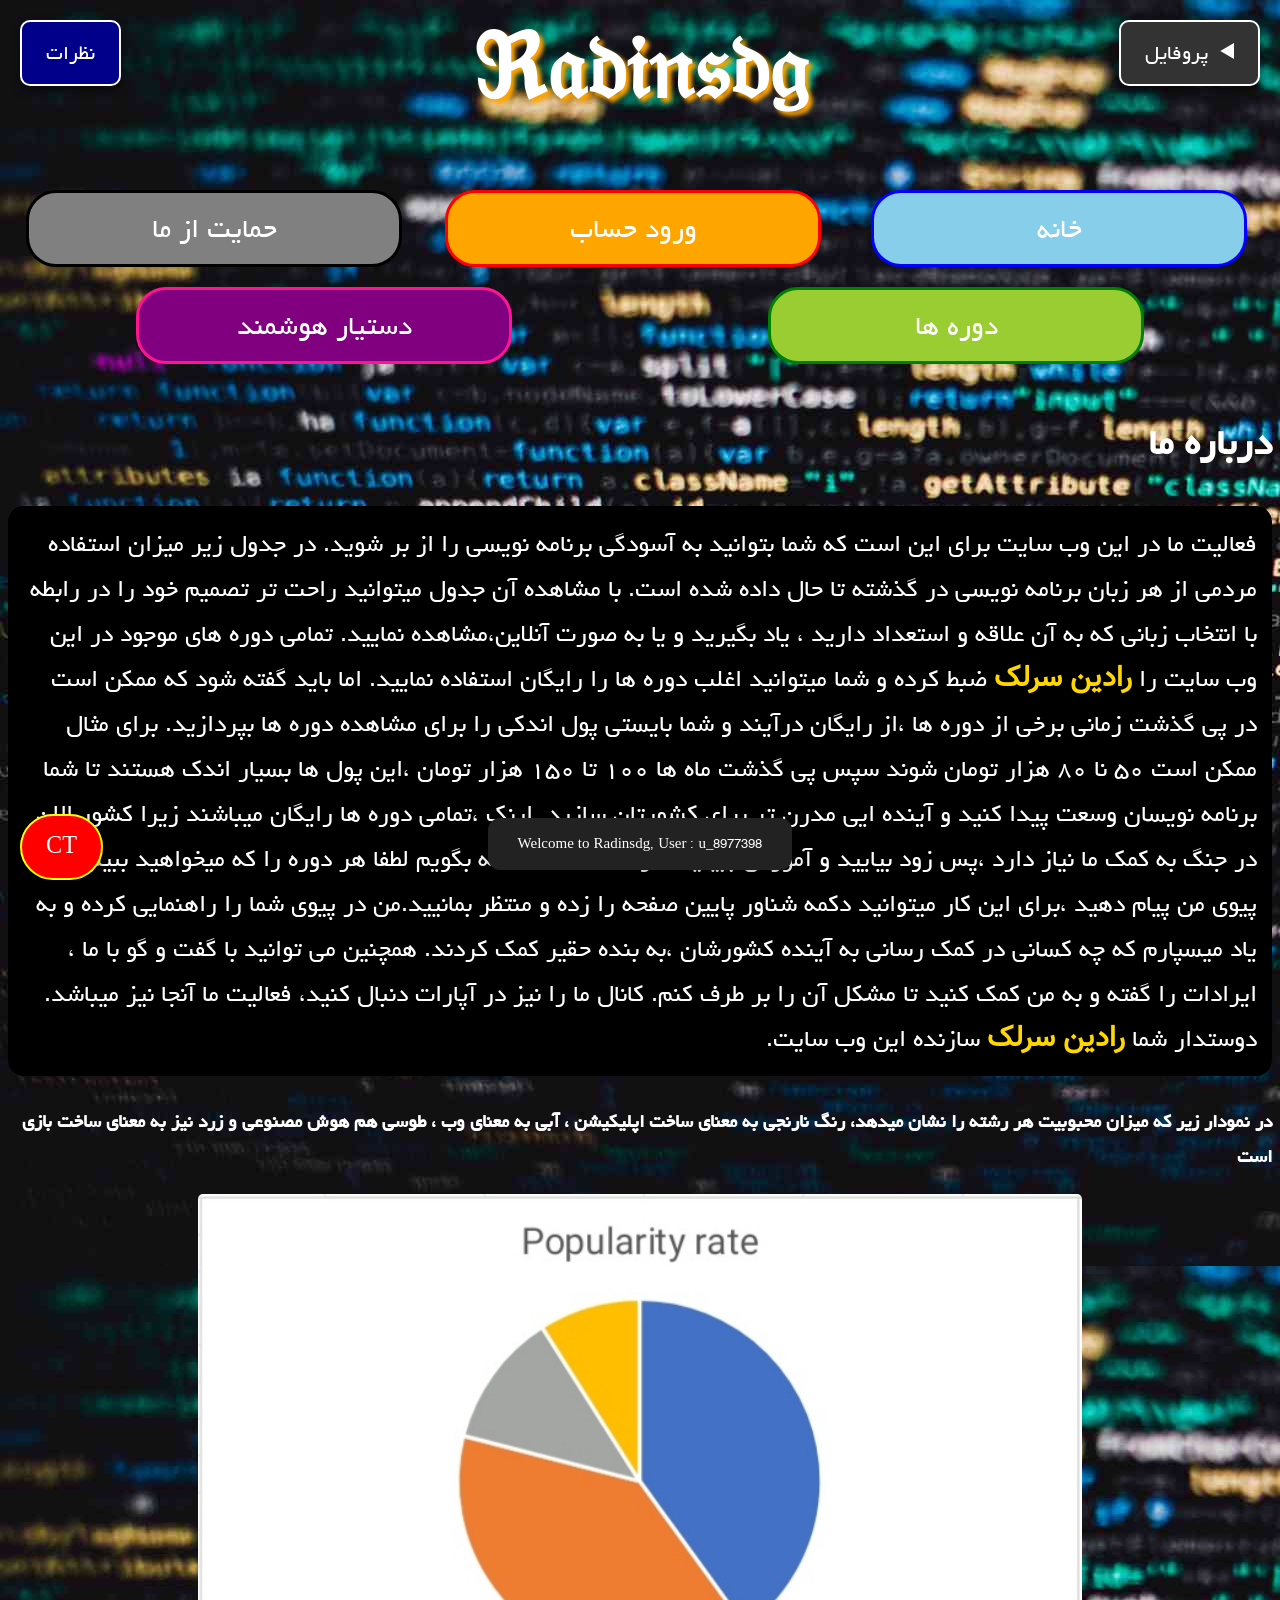
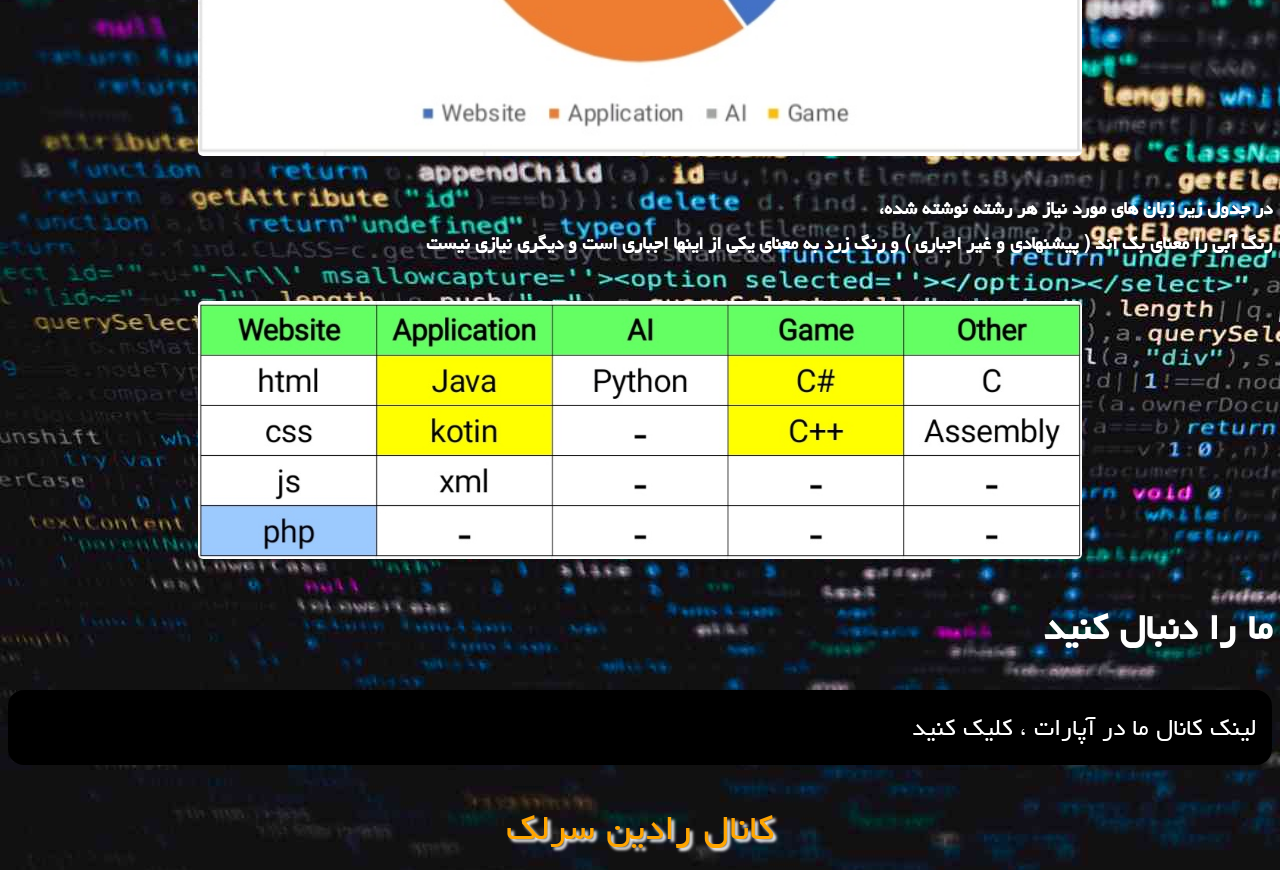
<file: index.html>
<!DOCTYPE html>
<html lang="fa" dir="rtl">
<head>
    <meta charset="UTF-8">
    <meta name="viewport" content="width=device-width, initial-scale=1.0">
    <title>Radinsdg</title>
    <link rel="stylesheet" href="style.css">
    <link rel="manifest" href="/lc/manifest.json">
    <link rel="icon" type="image/png" sizes="192x192" href="/lc/radinsdg-192.png">
    <link rel="icon" type="image/png" sizes="512x512" href="/lc/radinsdg-512.png">
    <link rel="apple-touch-icon" href="/lc/radinsdg-192.png">
    <style>
        #custom-alert {
            position: fixed;
            bottom: 20px;
            left: 50%;
            transform: translateX(-50%);
            min-width: 260px;
            padding: 14px 22px;
            background: #222;
            color: #fff;
            border-radius: 12px;
            font-size: 15px;
            text-align: center;
            box-shadow: 0 10px 25px rgba(0,0,0,0.25);
            opacity: 0;
            transition: opacity 0.5s ease, transform 0.5s ease;
            z-index: 9999;
            pointer-events: none;
        }
        #custom-alert.show {
            opacity: 1;
            transform: translateX(-50%) translateY(-10px);
        }
    </style>
</head>
<body>
    <div>
        <details class="psitionmenu">
            <summary class="cmenu">پروفایل</summary>
            <div class="mpotions">
                <a href="profile.html" class="m1a">برای دیدن پروفایلتان، کلیک کنید</a>
            </div>
    </div>
    <header>ℜ𝔞𝔡𝔦𝔫𝔰𝔡𝔤</header>  
    <br>    
    <div class="link">             
        <a class="ct" href="https://web.bale.ai/@artinhdg">CT</a>
        <a class="com" href="comments.html">نظرات</a>
        <div class="hlink">
            <a href="index.html" class="home item">خانه</a>
            <a href="sign.html" class="sign item" id="authBtn">ورود حساب</a>
            <a href="help.html" class="lmaker item">حمایت از ما</a>
        </div>
        <div class="calink">
            <a href="course.html" class="course item">دوره ها</a>
            <a href="ai.html" class="ai item">دستیار هوشمند</a>
        </div>
    </div>
    <br>
    <div class="about item">
        <strong class="item">درباره ما</strong>
        <p class="item">
            فعالیت ما در این وب سایت برای این است که شما بتوانید به آسودگی برنامه نویسی را از بر شوید. در جدول زیر
            میزان استفاده مردمی از هر زبان برنامه نویسی در گذشته تا حال داده شده است. با مشاهده آن جدول میتوانید راحت تر
            تصمیم خود را در رابطه با انتخاب زبانی که به آن علاقه و استعداد دارید ، یاد بگیرید
            و یا به صورت آنلاین،مشاهده نمایید. تمامی دوره های موجود در این وب سایت را <span onclick="window.location.href='radinsarlak.html'">رادین سرلک</span> ضبط کرده
            و شما میتوانید اغلب دوره ها را رایگان استفاده نمایید. اما باید گفته شود که ممکن است در پی گذشت زمانی برخی از دوره
            ها ،از رایگان درآیند و شما بایستی پول اندکی را برای مشاهده دوره ها بپردازید. برای مثال ممکن است ۵۰ نا ۸۰ هزار تومان شوند
            سپس پی گذشت ماه ها ۱۰۰ تا ۱۵۰ هزار تومان ،این پول ها بسیار اندک هستند تا شما برنامه نویسان وسعت پیدا کنید و آینده ایی
            مدرن تر برای کشورتان سازید. اینک ،تمامی دوره ها رایگان میباشند زیرا کشور الان در جنگ به کمک ما نیاز دارد ،پس زود بیایید            
            و آموزش ببینید ،خواهشمند است که بگویم لطفا هر دوره را که میخواهید ببینید در پیوی من پیام دهید ،برای این کار میتوانید دکمه
            شناور پایین صفحه را زده و منتظر بمانیید.من در پیوی شما را راهنمایی کرده و به یاد میسپارم که چه کسانی در کمک رسانی به آینده
            کشورشان ،به بنده حقیر کمک کردند. همچنین می توانید با گفت و گو با ما ، ایرادات را گفته و به من کمک کنید تا مشکل آن را بر طرف کنم. کانال ما را نیز در آپارات دنبال کنید، فعالیت ما آنجا نیز میباشد.<br>
            دوستدار شما <span onclick="window.location.href='radinsarlak.html'">رادین سرلک</span> سازنده این وب سایت.
        </p>
    </div>
    <div id="langs-div" align="center">
        <b style="display: block; margin-bottom: 20px;" align="right">
            در نمودار زیر که میزان محبوبیت هر رشته را نشان میدهد، رنگ نارنجی به معنای ساخت اپلیکیشن ، آبی به معنای وب ، طوسی هم هوش مصنوعی و زرد نیز به معنای ساخت بازی است
        </b>
        <img id="popularity-rate-langs-img" src="popularity_rate_langs.jpg" width="70%" height="auto" align="center" style="border-radius: 5px;" alt="نمودار محبوبیت زبان‌های برنامه نویسی">
        <b style="display: block; margin-bottom: 20px;" align="right"><br>
            در جدول زیر زبان های مورد نیاز هر رشته نوشته شده،<br>
            رنگ آبی را معنای بک اند ( پیشنهادی و غیر اجباری ) و رنگ زرد به معنای یکی از اینها اجباری است و دیگری نیازی نیست
        </b>
        <img id="langs-table" src="langs_table.jpg" width="70%" height="auto" align="center" style="border-radius: 5px;margin-top: 20px;" alt="جدول زبان‌های برنامه نویسی">
    </div>
    <br>
    <strong class="item">ما را دنبال کنید</strong>
    <div class="fallow-us">
        <p class="item">لینک کانال ما در آپارات ، کلیک کنید</p>
        <a onclick="goaparatchannel()" class="aparat-channel item">کانال رادین سرلک</a>
    </div>    

    <script>
        // تغییر از .signup به #authBtn
        let signupBtn = document.getElementById("authBtn");

        if (localStorage.getItem("signedUp") === "true") {
            let userName = localStorage.getItem("su_name");
            
            signupBtn.innerText = "خروج حساب";
            signupBtn.href = "#"; // لینک را غیرفعال می‌کنیم
            
            signupBtn.onclick = function (e) {
                e.preventDefault(); // جلوگیری از پرش صفحه
                localStorage.removeItem("signedUp");
                localStorage.removeItem("su_name");
                localStorage.removeItem("su_user");
                location.reload();
            };
        }
    </script>
    <script>
        window.alert = function(message) {
            let alertBox = document.getElementById("custom-alert");

            if (!alertBox) {
                alertBox = document.createElement("div");
                alertBox.id = "custom-alert";
                document.body.appendChild(alertBox);
            }

            alertBox.textContent = message;
            alertBox.classList.add("show");

            setTimeout(() => {
                alertBox.classList.remove("show");
            }, 5000);
        };
    </script>
    <script>
        if (localStorage.getItem("signedUp") === "true") {
            let userName = localStorage.getItem("su_user");
            alert(`Welcome Back ${userName}`);
        } else {
            let unknownUser = Math.floor(Math.random() * 10000000);
            alert(`Welcome to Radinsdg, User : u_${unknownUser}`);
        }
    </script>
    <script>
        function goaparatchannel() {
            window.open("https://aparat.com/radinsarlak/", "_blank");
        }
    </script>
</body>
</html>
</file>
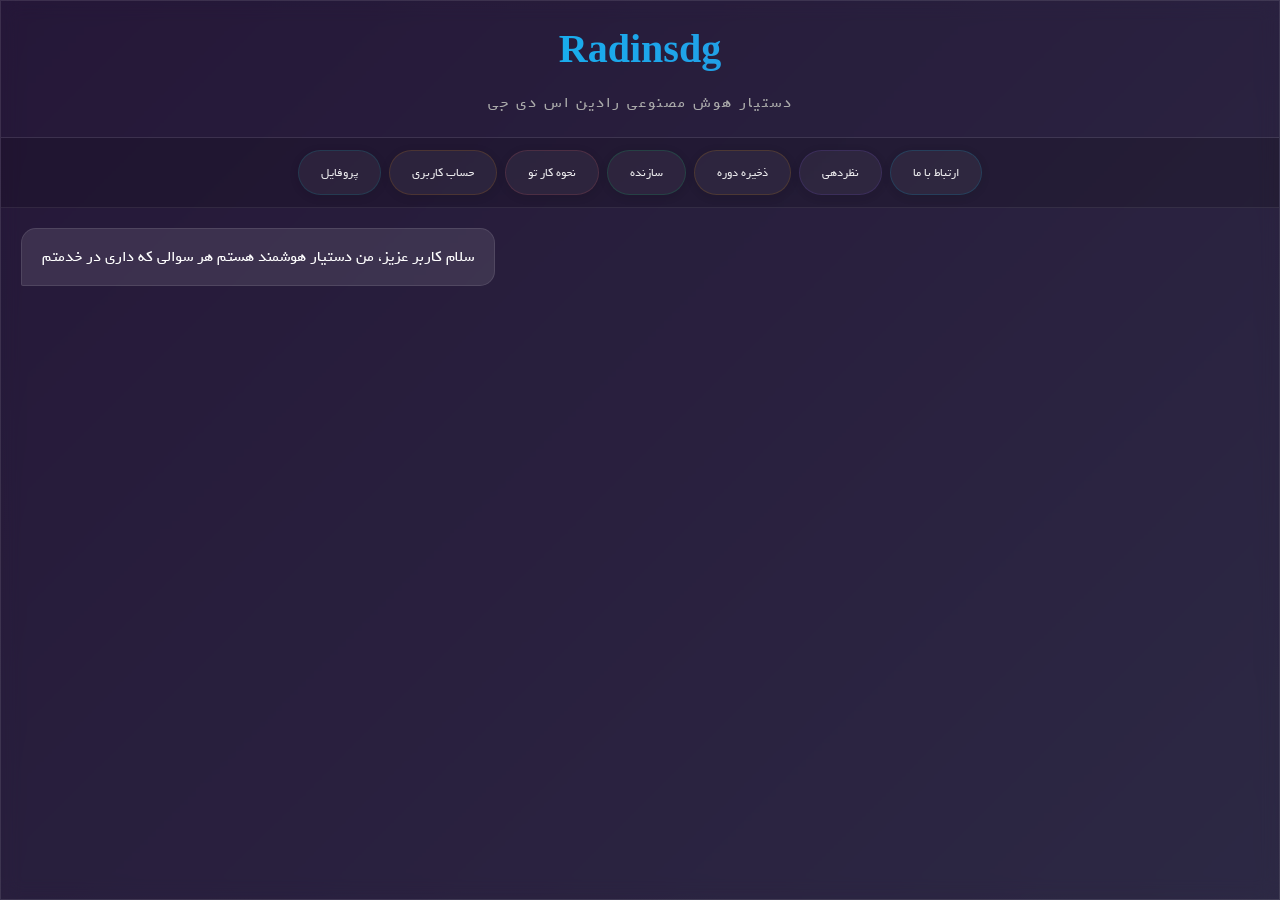
<file: ai.html>
<!DOCTYPE html>
<html lang="fa" dir="rtl">
<head>
    <meta charset="UTF-8">
    <meta name="viewport" content="width=device-width, initial-scale=1.0, maximum-scale=1.0, user-scalable=no">
    <title>Radinsdg AI</title>
    <link rel="stylesheet" href="ai.css">
    <link rel="manifest" href="/lc/manifest.json">
    <link rel="icon" type="image/png" sizes="192x192" href="/lc/radinsdg-192.png">
    <link rel="icon" type="image/png" sizes="512x512" href="/lc/radinsdg-512.png">
    <link rel="apple-touch-icon" href="/lc/radinsdg-192.png">
</head>
<body>

    <div class="background-animation"></div>

    <div class="container">
        <header>
            <h1>Radinsdg</h1>
            <p>دستیار هوش مصنوعی رادین اس دی جی</p>
        </header>

        <!-- دکمه‌های سریع (انتقال به اینجا، زیر هدر) -->
        <div class="quick-buttons" id="quickButtons">
            <button class="quick-btn" data-question="چطور با سازنده ارتباط برقرار کنم؟">ارتباط با ما</button>
            <button class="quick-btn" data-question="نحوه نظر دهی به ویدیو هایی که میگزارید چطور است؟">نظردهی</button>
            <button class="quick-btn" data-question="چطور میتوان دوره مورد نظر خود را ذخیره کرد؟">ذخیره دوره</button>
            <button class="quick-btn" data-question="سازنده تو چه کسی بوده؟">سازنده</button>
            <button class="quick-btn" data-question="تو چطوری کار میکنی؟ چی هستی؟">نحوه کار تو</button>
            <button class="quick-btn" data-question="چطور وارد حساب کاربری بشوم؟">حساب کاربری</button>
            <button class="quick-btn" data-question="پروفایل من کجا ترمیم میشود؟">پروفایل</button>
        </div>

        <div class="chat-box" id="chatBox">
            <div class="message ai-message">
                <span id="callname">سلام، من دستیار هوشمند هستم هر سوالی که داری در خدمتم</span>
            </div>
        </div>
    </div>

    <script src="ai.js"></script>
</body>
</html>
</file>
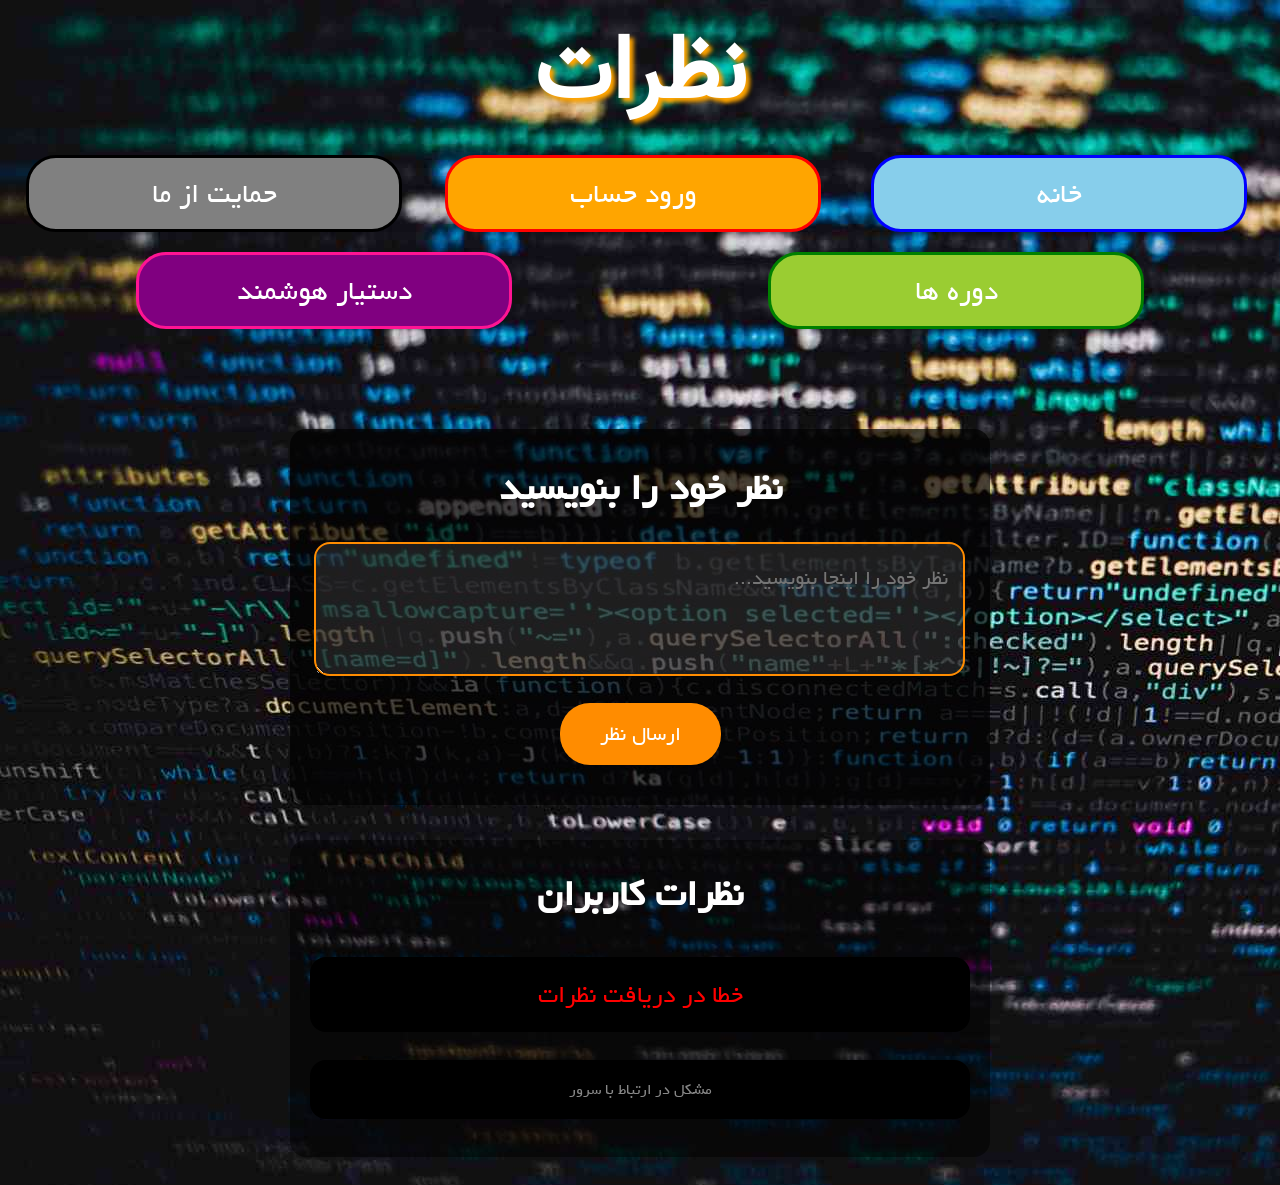
<file: comments.html>
<!DOCTYPE html>
<html lang="fa" dir="rtl">
<head>
    <meta charset="UTF-8">
    <meta name="viewport" content="width=device-width, initial-scale=1.0">
    <meta name="theme-color" content="#ff8c00">
    <title>نظرات</title>
    <link rel="stylesheet" href="style.css">
    <link rel="manifest" href="manifest.json">
    <link rel="icon" href="radinsdg.png" type="image/png">
    <link rel="apple-touch-icon" href="radinsdg.png">
</head>
<body>
    <header>نظرات</header>
    
    <div class="hlink">
        <a href="index.html" class="home item">خانه</a>
        <a href="sign.html" class="sign item">ورود حساب</a>
        <a href="help.html" class="lmaker item">حمایت از ما</a>
    </div>
    <div class="calink">
        <a href="course.html" class="course item">دوره ها</a>
        <a href="ai.html" class="ai item">دستیار هوشمند</a>
    </div>
    
    <br><br>
    
    <div style="max-width: 700px; margin: 0 auto; padding: 20px;">
        <div style="background: rgba(0,0,0,0.7); padding: 25px; border-radius: 16px;">
            <strong style="display: block; text-align: center; margin-bottom: 20px;">نظر خود را بنویسید</strong>
            
            <textarea id="commentText" placeholder="نظر خود را اینجا بنویسید..." style="width: 95%; padding: 15px; border-radius: 16px; border: 2px solid #ff8c00; background: rgba(255,255,255,0.1); color: white; font-size: 1.1em; font-family: yekan; min-height: 100px;"></textarea>
            
            <button onclick="submitComment()" style="display: block; margin: 15px auto; padding: 12px 40px; background: #ff8c00; color: white; border: none; border-radius: 30px; cursor: pointer; font-size: 1.1em; font-family: yekan;">ارسال نظر</button>
        </div>
        
        <br>
        
        <div id="commentsList" style="background: rgba(0,0,0,0.5); padding: 20px; border-radius: 16px;">
            <strong style="display: block; text-align: center; margin-bottom: 20px;">نظرات کاربران</strong>
        </div>
    </div>

    <script>
        // ============================================
        // ⭐ این دو خط رو با مقادیر خودت عوض کن
        // ============================================
        const BIN_ID = "6a3a1fa1da38895dfeefade8";
        const API_KEY = "$2a$10$lZd8Wno.e3WZUl8b7kdP8.Cnc3pLlscSn1goMFHTg33ngIEpq0cx2";
        // ============================================

        async function submitComment() {
            let comment = document.getElementById('commentText').value.trim();
            
            if (comment === '') {
                alert('لطفاً نظر خود را بنویسید!');
                return;
            }
            
            let userName = localStorage.getItem('su_name') || 'کاربر ناشناس';
            
            try {
                // دریافت نظرات قبلی
                let res = await fetch(`https://api.jsonbin.io/v3/b/${BIN_ID}`, {
                    headers: { 'X-Master-Key': API_KEY }
                });
                let data = await res.json();
                let comments = data.record.comments || [];
                
                // اضافه کردن نظر جدید
                comments.push({
                    name: userName,
                    text: comment,
                    date: new Date().toLocaleDateString('fa-IR'),
                    time: new Date().toLocaleTimeString('fa-IR')
                });
                
                // ذخیره در JSONBin
                await fetch(`https://api.jsonbin.io/v3/b/${BIN_ID}`, {
                    method: 'PUT',
                    headers: {
                        'Content-Type': 'application/json',
                        'X-Master-Key': API_KEY
                    },
                    body: JSON.stringify({ comments: comments })
                });
                
                document.getElementById('commentText').value = '';
                displayComments();
                alert('نظر شما با موفقیت ثبت شد! ✅');
            } catch(e) {
                alert('خطا در ثبت نظر! لطفاً دوباره تلاش کنید.');
                console.error(e);
            }
        }

        async function displayComments() {
            const commentsDiv = document.getElementById('commentsList');
            
            try {
                let res = await fetch(`https://api.jsonbin.io/v3/b/${BIN_ID}`, {
                    headers: { 'X-Master-Key': API_KEY }
                });
                let data = await res.json();
                let comments = data.record.comments || [];
                
                let html = '<strong style="display:block;text-align:center;margin-bottom:20px;">نظرات کاربران</strong>';
                
                if (comments.length === 0) {
                    html += `<p style="text-align:center;color:#aaa;">هنوز نظری ثبت نشده است</p>`;
                } else {
                    comments.slice().reverse().forEach(c => {
                        html += `
                            <div style="background:rgba(0,0,0,0.3);padding:15px;border-radius:12px;margin:10px 0;border-right:4px solid #ff8c00;">
                                <strong style="color:gold;">${c.name}</strong>
                                <span style="color:#aaa;font-size:0.8em;"> - ${c.date} ${c.time || ''}</span>
                                <p style="margin:0;padding:10px 0;">${c.text}</p>
                            </div>
                        `;
                    });
                }
                commentsDiv.innerHTML = html;
            } catch(e) {
                commentsDiv.innerHTML = `
                    <strong style="display:block;text-align:center;margin-bottom:20px;">نظرات کاربران</strong>
                    <p style="text-align:center;color:red;">خطا در دریافت نظرات</p>
                    <p style="text-align:center;color:#888;font-size:0.8em;">مشکل در ارتباط با سرور</p>
                `;
                console.error(e);
            }
        }

        window.onload = displayComments;
    </script>
</body>
</html>
</file>
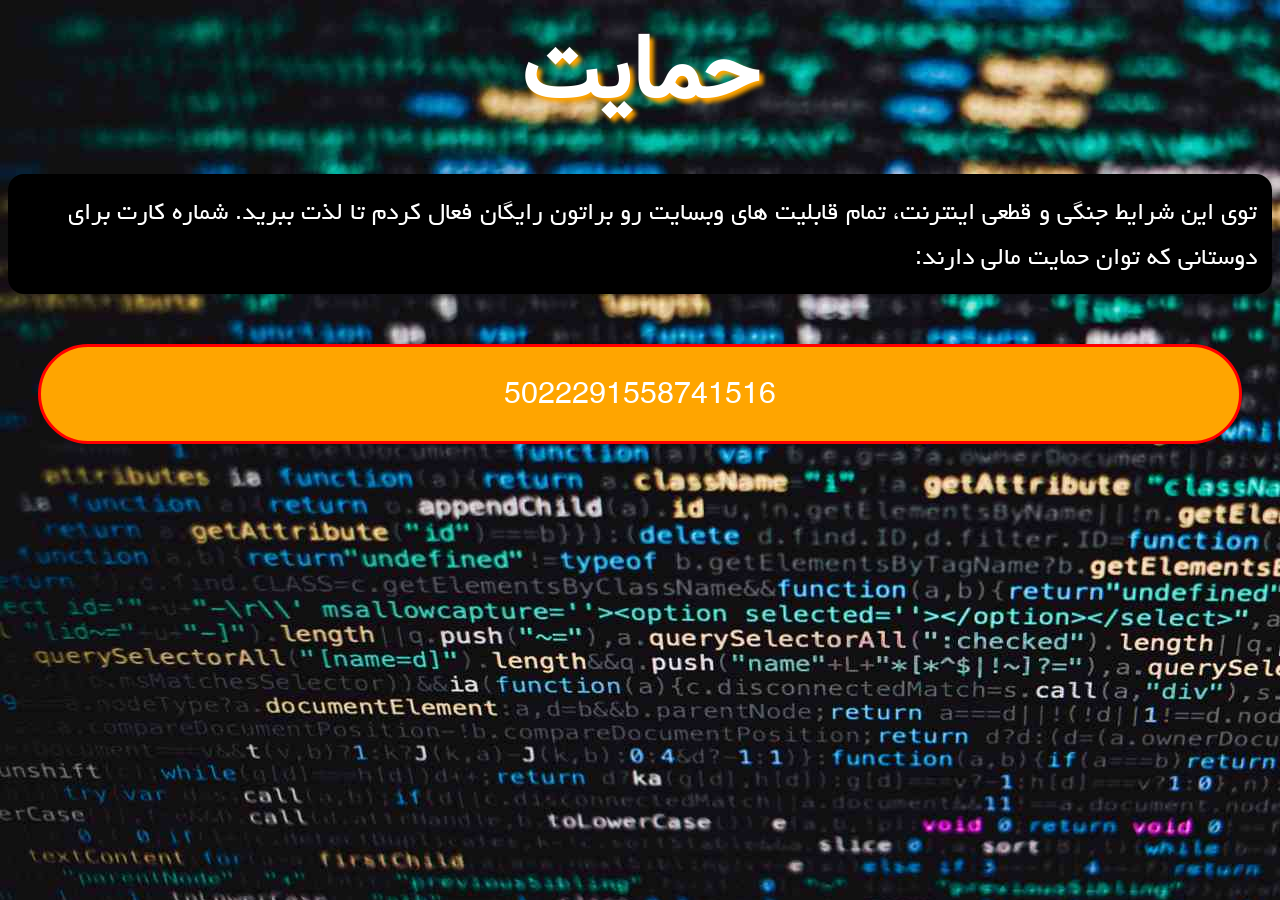
<file: help.html>
<!DOCTYPE html>
<html lang="fa" dir="rtl">
<head>
    <meta http-equiv="CONTENT-TYPE" content="text/html; charset=UTF-8">
    <meta name="viewport" content="width=device-width, initial-scale=1.0">
    <link rel="stylesheet" href="style.css">
    <link rel="manifest" href="manifest.json">
    <link rel="icon" href="radinsdg.png" type="image/png">
    <link rel="apple-touch-icon" href="radinsdg.png">
    <title>حمایت از ما</title>
</head>
<body>
    <header>
        حمایت
    </header>
    <p>توی این شرایط جنگی و قطعی اینترنت، تمام قابلیت های وبسایت رو براتون رایگان فعال کردم تا لذت ببرید. شماره کارت برای دوستانی که توان حمایت مالی دارند:</p>
    <div class="download" align="center" style="font-size: 1.6em;border-radius: 50px;margin-right: 30px;margin-left: 30px;">5022291558741516</div>
    <br><br>
    <script src="copied-clipboard.js"></script>
</body>
</html>
</file>
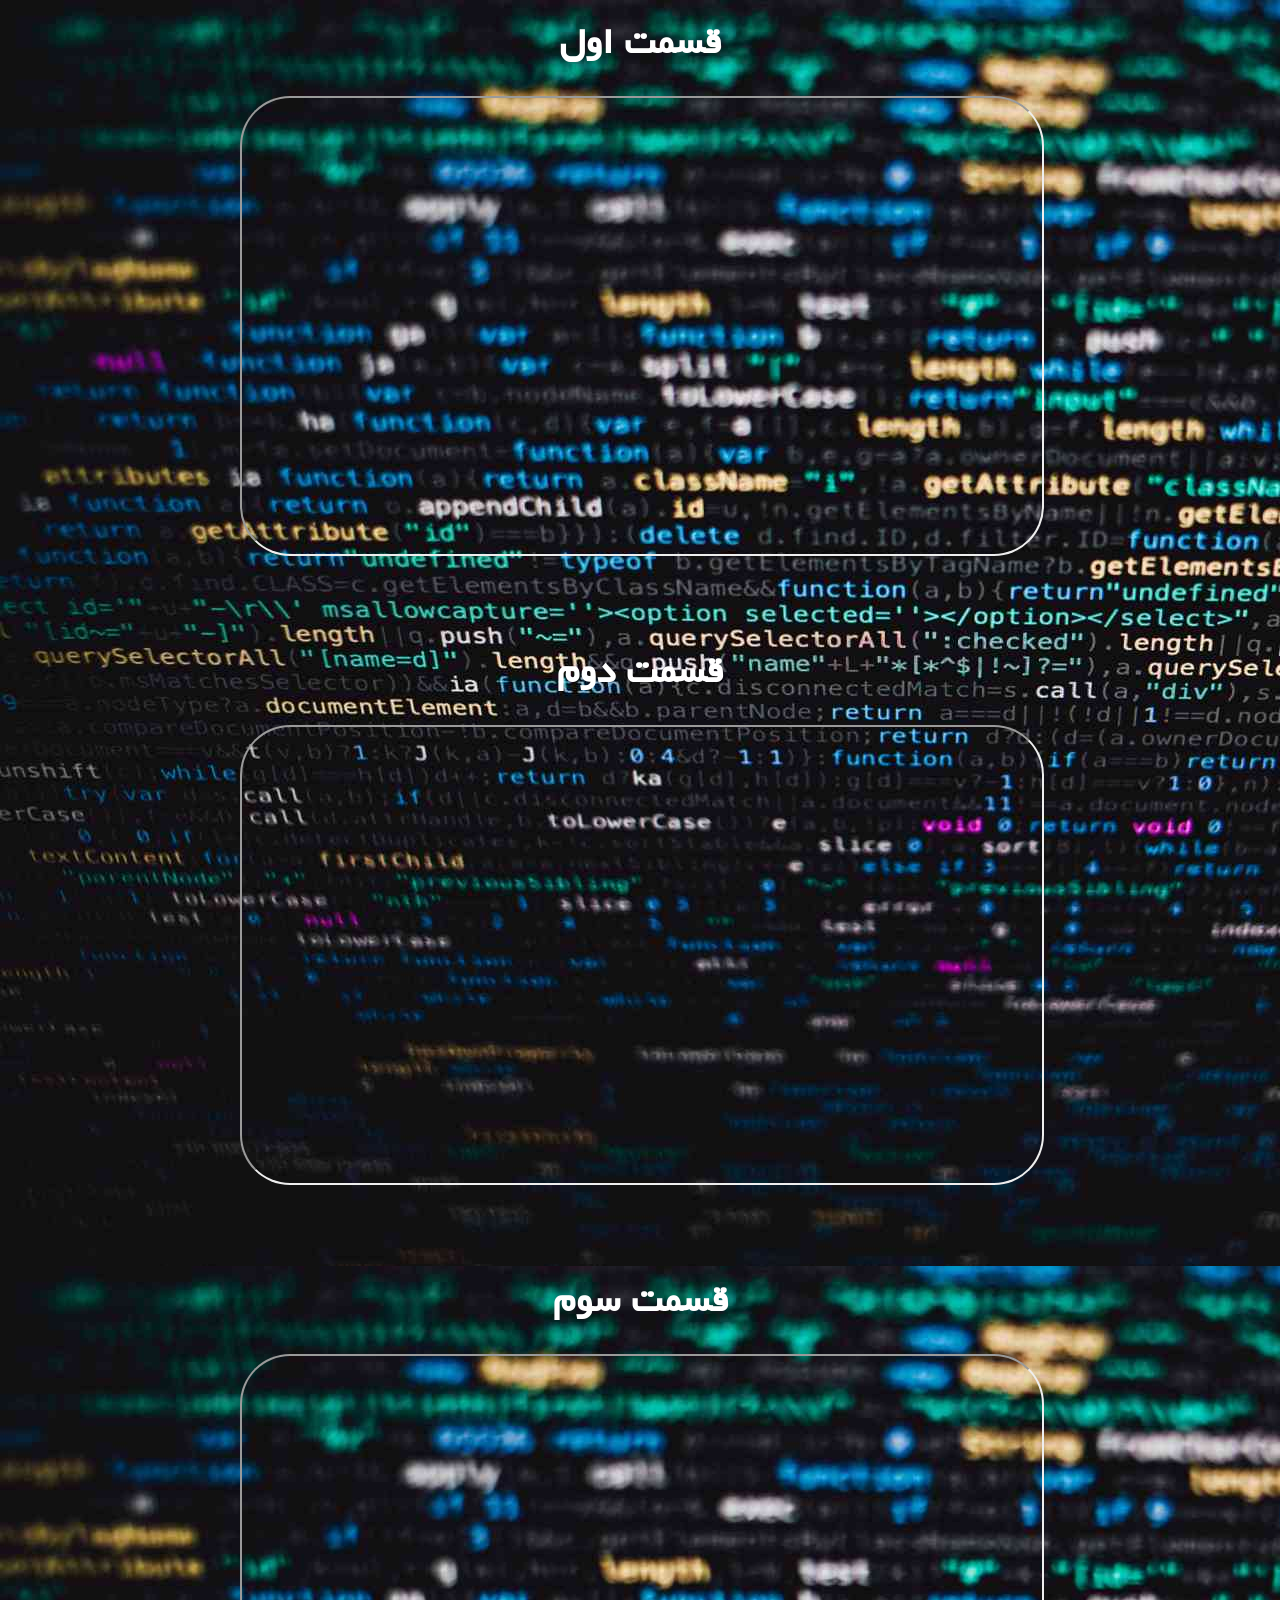
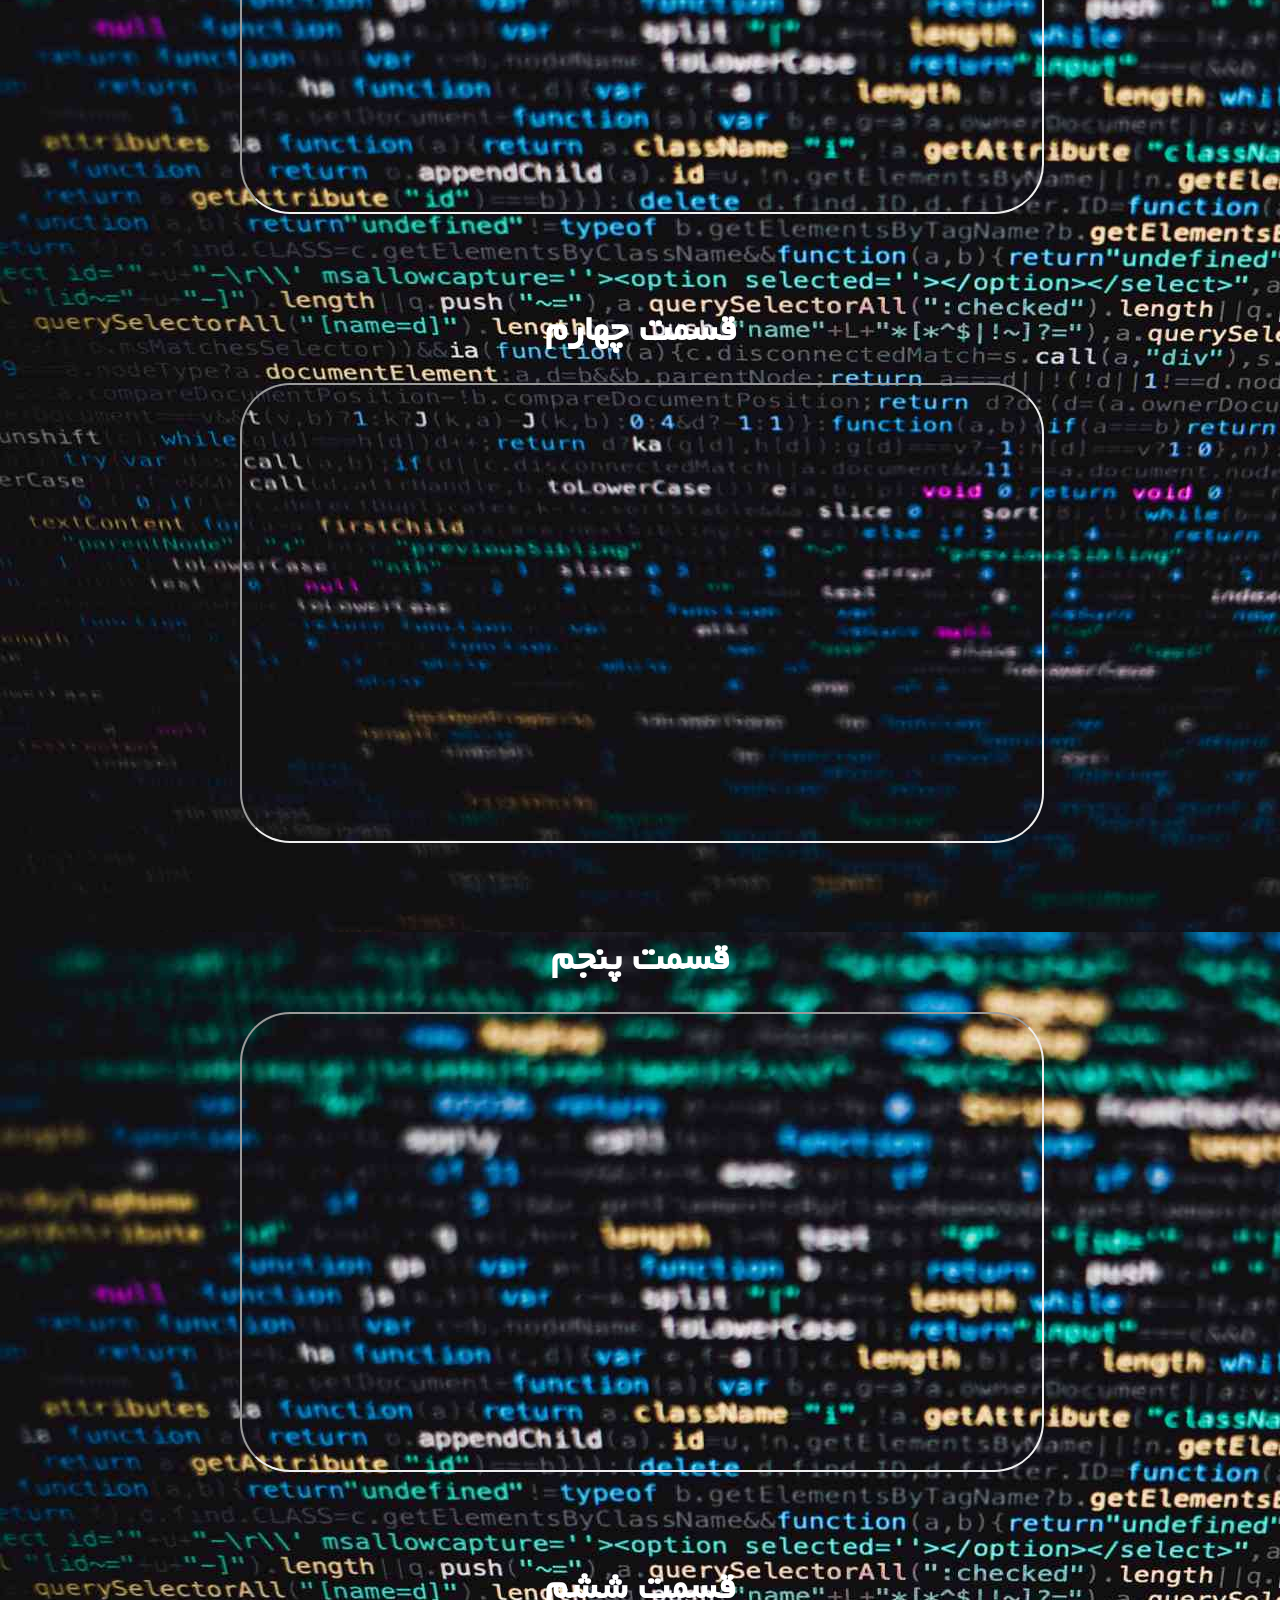
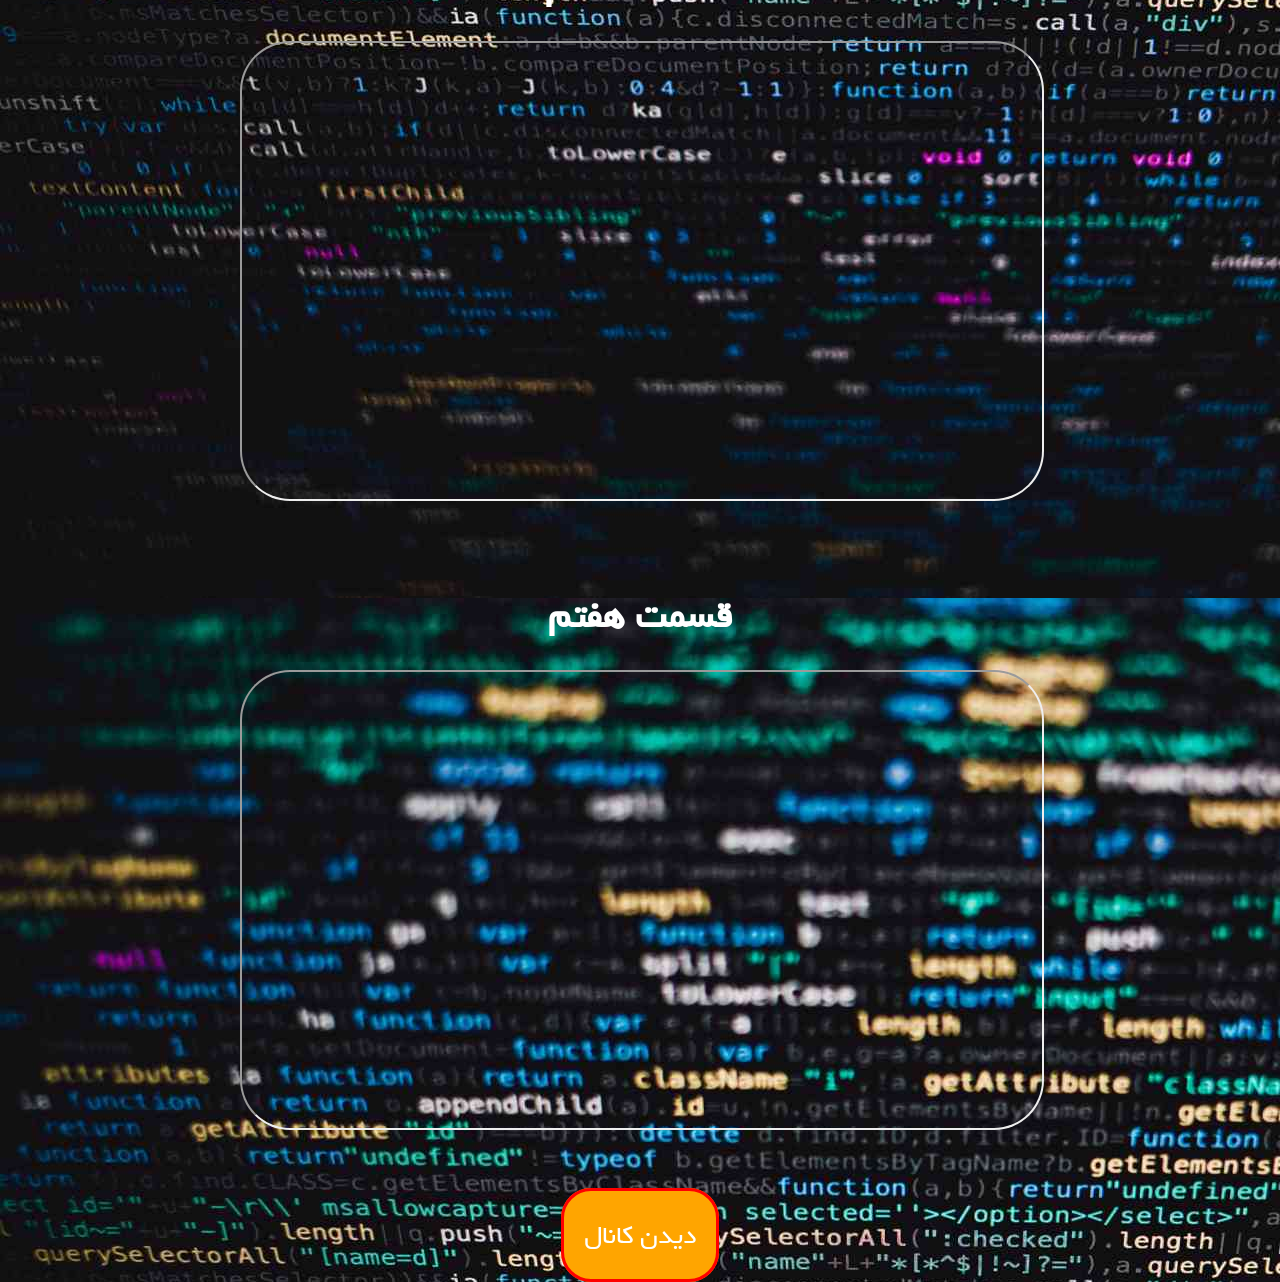
<file: intro_prog.html>
<!DOCTYPE html>
<html lang="fa" dir="rtl">
<head>
    <meta http-equiv="CONTENT-TYPE" content="text/html; charset=UTF-8">
    <meta name="viewport" content="width=device-width, initial-scale=1.0">
    <link rel="stylesheet" href="style.css">
    <link rel="manifest" href="manifest.json">
    <link rel="icon" href="radinsdg.png" type="image/png">
    <link rel="apple-touch-icon" href="radinsdg.png">
    <title>برنامه نویسی مقدماتی</title>
    <style>
        .h_iframe-aparat_embed_frame {
            position: relative;
            width: 100%;
            max-width: 800px;
            margin: 0 auto;
        }
        .h_iframe-aparat_embed_frame iframe {
            position: absolute;
            top: 0;
            left: 0;
            width: 100%;
            height: 100%;
        }
        .h_iframe-aparat_embed_frame span {
            display: block;
            padding-top: 57%;
        }
    </style>
</head>
<body align="center">
    <strong>قسمت اول</strong>
    <div class="h_iframe-aparat_embed_frame">
        <span style="display: block;padding-top: 57%"></span>
        <iframe src="https://www.aparat.com/video/video/embed/videohash/xzf7kz9/vt/frame" allowFullScreen="true" webkitallowfullscreen="true" mozallowfullscreen="true"></iframe>
    </div>
    <br><br><br>
    
    <strong>قسمت دوم</strong>
    <div class="h_iframe-aparat_embed_frame">
        <span style="display: block;padding-top: 57%"></span>
        <iframe src="https://www.aparat.com/video/video/embed/videohash/one8366/vt/frame" allowFullScreen="true" webkitallowfullscreen="true" mozallowfullscreen="true"></iframe>
    </div>
    <br><br><br>
    
    <strong>قسمت سوم</strong>
    <div class="h_iframe-aparat_embed_frame">
        <span style="display: block;padding-top: 57%"></span>
        <iframe src="https://www.aparat.com/video/video/embed/videohash/zlctuol/vt/frame" allowFullScreen="true" webkitallowfullscreen="true" mozallowfullscreen="true"></iframe>
    </div>
    <br><br><br>
    
    <strong>قسمت چهارم</strong>
    <div class="h_iframe-aparat_embed_frame">
        <span style="display: block;padding-top: 57%"></span>
        <iframe src="https://www.aparat.com/video/video/embed/videohash/gict6jl/vt/frame" allowFullScreen="true" webkitallowfullscreen="true" mozallowfullscreen="true"></iframe>
    </div>
    <br><br><br>
    
    <strong>قسمت پنجم</strong>
    <div class="h_iframe-aparat_embed_frame">
        <span style="display: block;padding-top: 57%"></span>
        <iframe src="https://www.aparat.com/video/video/embed/videohash/fdwpnhr/vt/frame" allowFullScreen="true" webkitallowfullscreen="true" mozallowfullscreen="true"></iframe>
    </div>
    <br><br><br>
    
    <strong>قسمت ششم</strong>
    <div class="h_iframe-aparat_embed_frame">
        <span style="display: block;padding-top: 57%"></span>
        <iframe src="https://www.aparat.com/video/video/embed/videohash/kfm45z6/vt/frame" allowFullScreen="true" webkitallowfullscreen="true" mozallowfullscreen="true"></iframe>
    </div>
    <br><br><br>
    
    <strong>قسمت هفتم</strong>
    <div class="h_iframe-aparat_embed_frame">
        <span style="display: block;padding-top: 57%"></span>
        <iframe src="https://www.aparat.com/video/video/embed/videohash/hyfp0hj/vt/frame" allowFullScreen="true" webkitallowfullscreen="true" mozallowfullscreen="true"></iframe>
    </div>
    <br><br><br>
    
    <a href="https://www.aparat.com/radinsarlak" class="download">دیدن کانال</a>
</body>
</html>
</file>
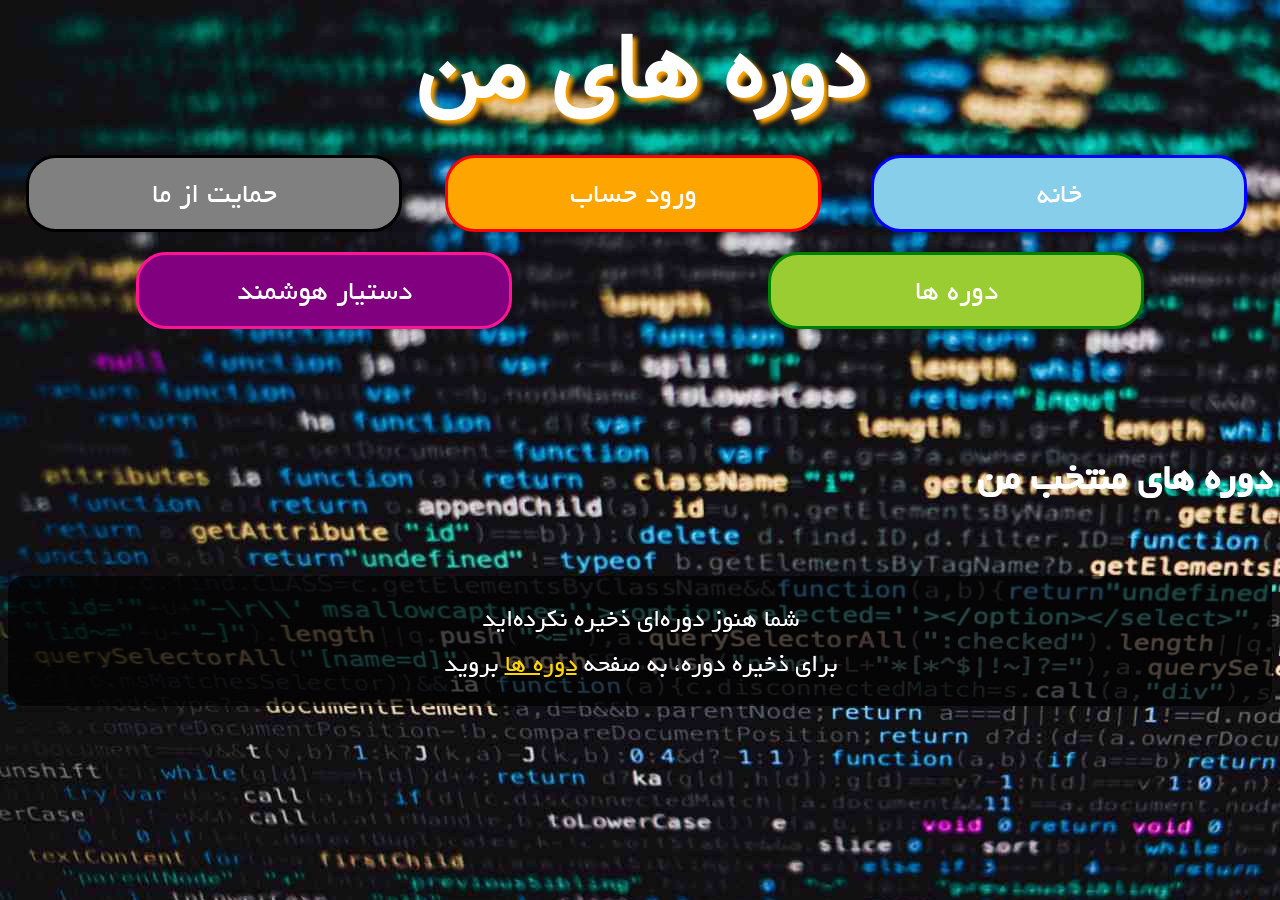
<file: my-courses.html>
<!DOCTYPE html>
<html lang="fa" dir="rtl">
<head>
    <meta charset="UTF-8">
    <meta name="viewport" content="width=device-width, initial-scale=1.0">
    <meta name="theme-color" content="#ff8c00">
    <title>دوره های من</title>
    <link rel="stylesheet" href="style.css">
    <link rel="manifest" href="manifest.json">
    <link rel="icon" href="radinsdg.png" type="image/png">
    <link rel="apple-touch-icon" href="radinsdg.png">
</head>
<body>
    <header>دوره های من</header>
    
    <div class="hlink">
        <a href="index.html" class="home item">خانه</a>
        <a href="sign.html" class="sign item" id="authBtn">ورود حساب</a>
        <a href="help.html" class="lmaker item">حمایت از ما</a>
    </div>
    <div class="calink">
        <a href="course.html" class="course item">دوره ها</a>
        <a href="ai.html" class="ai item">دستیار هوشمند</a>
    </div>   
    <br><br><br> 
    <strong>دوره های منتخب من</strong>
    <br><br>
    <div id="myCoursesList" style="text-align: center;">
        <!-- دوره‌های ذخیره شده اینجا نمایش داده می‌شوند -->
    </div>

    <script>
        // نمایش دوره‌های ذخیره شده
        function displayMyCourses() {
            const myCoursesList = document.getElementById('myCoursesList');
            const savedCourses = JSON.parse(localStorage.getItem('myCourses') || '[]');
            
            if (savedCourses.length === 0) {
                myCoursesList.innerHTML = `
                    <p style="font-size: 1.3em; background: rgba(0,0,0,0.7); padding: 20px; border-radius: 16px;">
                        شما هنوز دوره‌ای ذخیره نکرده‌اید<br>
                        برای ذخیره دوره، به صفحه <a href="course.html" style="color: gold;">دوره ها</a> بروید
                    </p>
                `;
                return;
            }

            let html = '';
            savedCourses.forEach((course, index) => {
                html += `
                    <div style="background: rgba(0,0,0,0.7); padding: 20px; border-radius: 16px; margin: 15px auto; max-width: 600px;">
                        <strong style="font-size: 1.5em; color: gold;">${course.title}</strong>
                        <p style="background: none; padding: 10px; font-size: 1em;">
                            ${course.description || 'توضیحی برای این دوره ثبت نشده است'}
                        </p>
                        <a href="${course.link}" style="display: inline-block; margin: 10px; padding: 10px 20px; background: green; color: white; text-decoration: none; border-radius: 30px;">مشاهده دوره</a>
                        <button onclick="removeCourse(${index})" style="display: inline-block; margin: 10px; padding: 10px 20px; background: red; color: white; border: none; border-radius: 30px; cursor: pointer;">حذف از دوره‌های من</button>
                    </div>
                `;
            });
            myCoursesList.innerHTML = html;
        }

        // حذف دوره از لیست
        function removeCourse(index) {
            let savedCourses = JSON.parse(localStorage.getItem('myCourses') || '[]');
            savedCourses.splice(index, 1);
            localStorage.setItem('myCourses', JSON.stringify(savedCourses));
            displayMyCourses(); // به‌روزرسانی لیست
            alert('دوره با موفقیت حذف شد!');
        }

        // بارگذاری لیست هنگام باز شدن صفحه
        window.onload = displayMyCourses;
    </script>
</body>
</html>
</file>
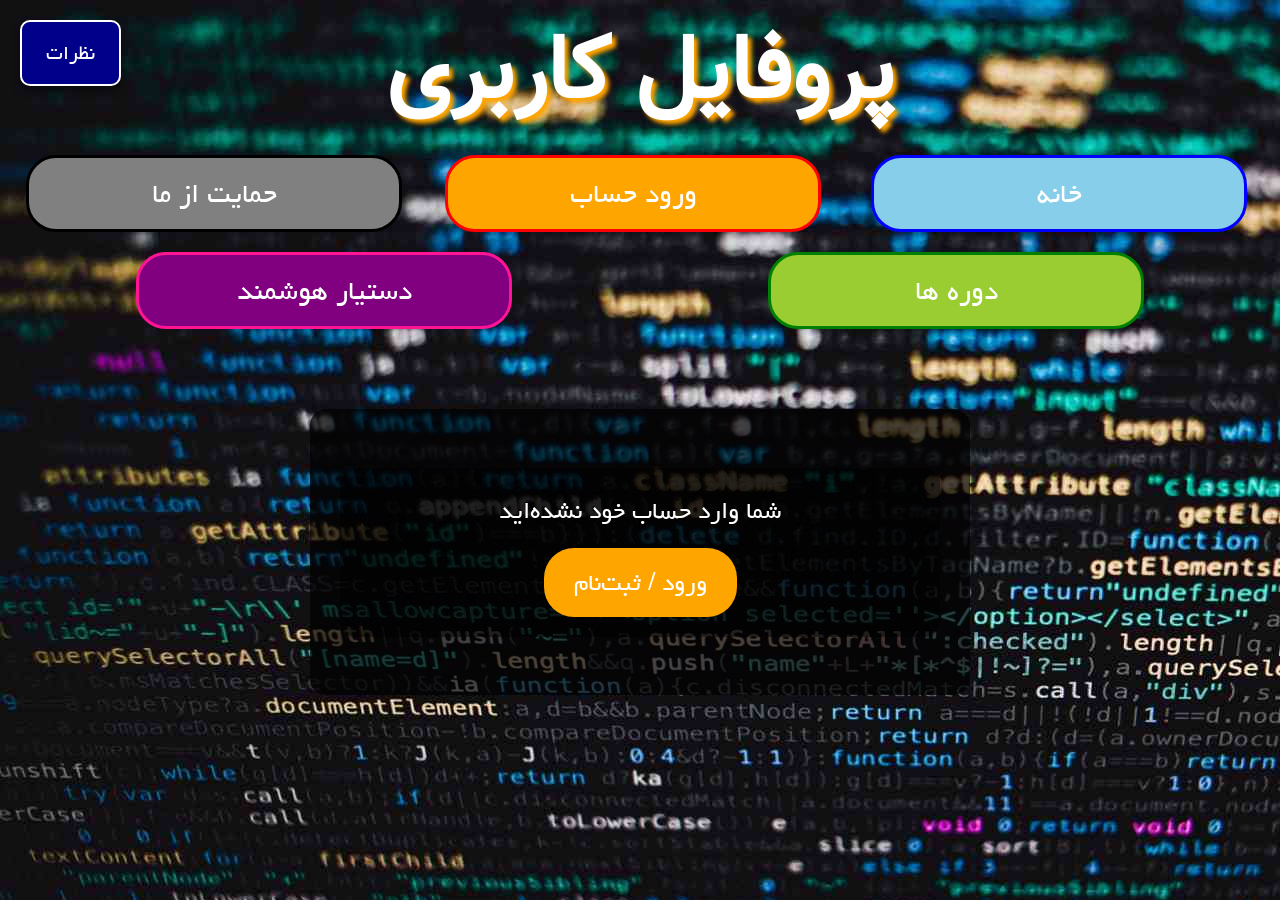
<file: profile.html>
<!DOCTYPE html>
<html lang="fa" dir="rtl">
<head>
    <meta charset="UTF-8">
    <meta name="viewport" content="width=device-width, initial-scale=1.0">
    <meta name="theme-color" content="#ff8c00">
    <title>پروفایل کاربری</title>
    <link rel="stylesheet" href="style.css">
    <link rel="manifest" href="manifest.json">
    <link rel="icon" href="radinsdg.png" type="image/png">
    <link rel="apple-touch-icon" href="radinsdg.png">
</head>
<body>
    <header>پروفایل کاربری</header>
    <a class="com" href="comments.html">نظرات</a>
    <div class="hlink">
        <a href="index.html" class="home item">خانه</a>
        <a href="sign.html" class="sign item" id="authBtn">ورود حساب</a>
        <a href="help.html" class="lmaker item">حمایت از ما</a>
    </div>
    <div class="calink">
        <a href="course.html" class="course item">دوره ها</a>
        <a href="ai.html" class="ai item">دستیار هوشمند</a>
    </div>
    
    <br><br>
    
    <div id="profileInfo" style="max-width: 600px; margin: 0 auto; background: rgba(0,0,0,0.7); padding: 30px; border-radius: 16px; text-align: center;">
        <!-- اطلاعات کاربر اینجا نمایش داده می‌شود -->
    </div>

    <script>
        // نمایش اطلاعات کاربر
        function displayProfile() {
            const profileDiv = document.getElementById('profileInfo');
            
            if (localStorage.getItem('signedUp') === "true") {
                let userName = localStorage.getItem('su_name') || 'کاربر';
                let userUsername = localStorage.getItem('su_user') || 'نامشخص';
                let userCourses = JSON.parse(localStorage.getItem('myCourses') || '[]');
                
                profileDiv.innerHTML = `
                    <strong style="font-size: 2em; color: gold;">${userName}</strong>
                    <p style="background: none; padding: 10px;">
                        <strong style="font-size: 1.5em;">نام کاربری:</strong> ${userUsername}<br><br>
                        <strong style="font-size: 1.5em;">تعداد دوره‌های ذخیره شده:</strong> ${userCourses.length} دوره
                    </p>
                    <div style="margin-top: 20px;">
                        <a href="my-courses.html" style="display: inline-block; margin: 5px; padding: 12px 30px; background: #ff6b6b; color: white; text-decoration: none; border-radius: 30px;">مشاهده دوره‌های من</a>
                        <button onclick="logout()" style="display: inline-block; margin: 5px; padding: 12px 30px; background: red; color: white; border: none; border-radius: 30px; cursor: pointer;">خروج از حساب</button>
                    </div>
                `;
            } else {
                profileDiv.innerHTML = `
                    <p style="font-size: 1.3em; background: rgba(0,0,0,0.5); padding: 20px; border-radius: 16px;">
                        شما وارد حساب خود نشده‌اید<br>
                        <a href="sign.html" style="display: inline-block; margin-top: 15px; padding: 12px 30px; background: orange; color: white; text-decoration: none; border-radius: 30px;">ورود / ثبت‌نام</a>
                    </p>
                `;
            }
        }

        // تابع خروج
        function logout() {
            localStorage.removeItem('signedUp');
            localStorage.removeItem('su_name');
            localStorage.removeItem('su_user');
            alert('با موفقیت خارج شدید!');
            location.reload();
        }

        window.onload = displayProfile;
    </script>
</body>
</html>
</file>
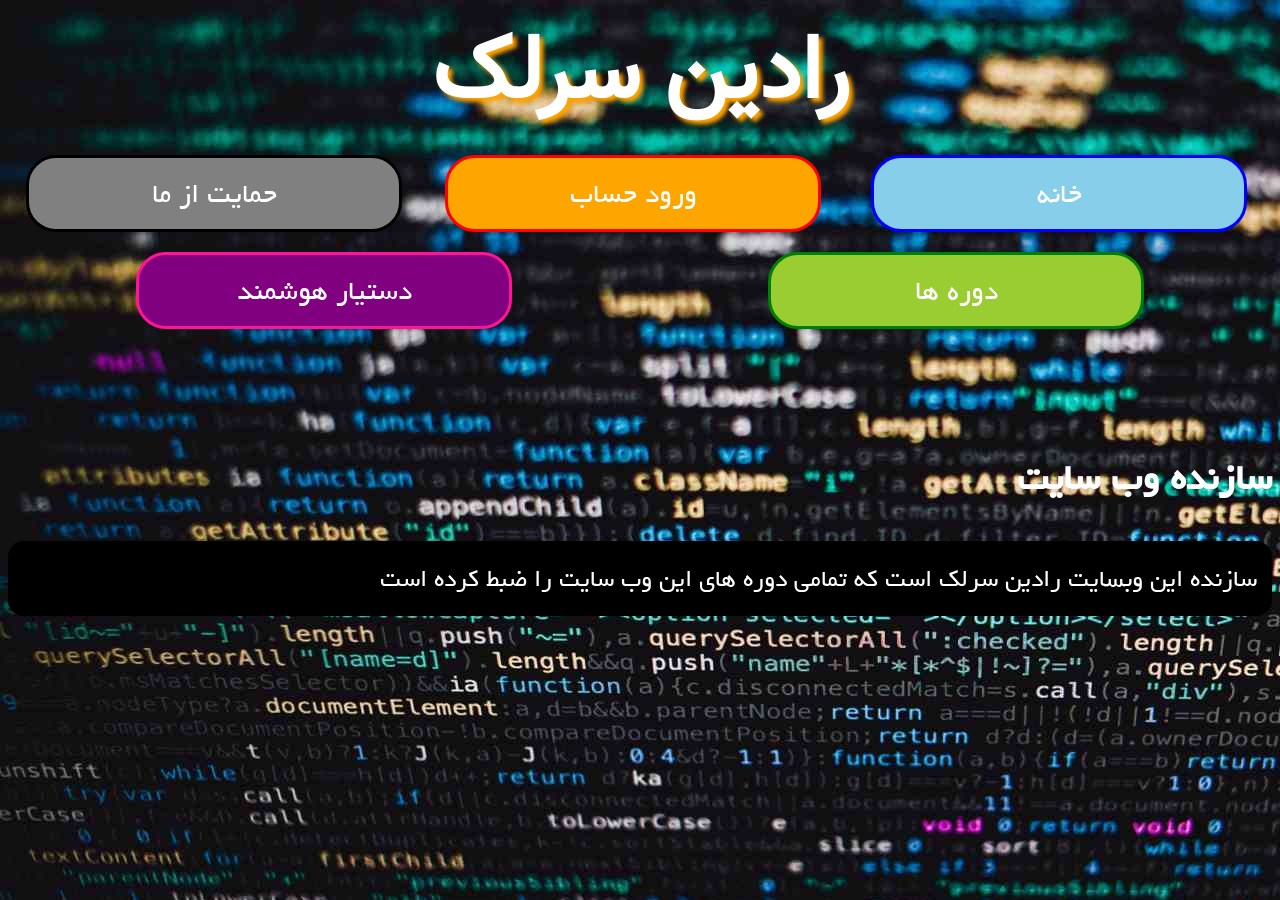
<file: radinsarlak.html>
<!DOCTYPE html>
<html lang="fa" dir="rtl">
<head>
    <meta charset="UTF-8">
    <meta name="viewport" content="width=device-width, initial-scale=1.0">
    <meta name="theme-color" content="#ff8c00">
    <title>رادین سرلک</title>
    <link rel="stylesheet" href="style.css">
    <link rel="manifest" href="manifest.json">
    <link rel="icon" href="radinsdg.png" type="image/png">
    <link rel="apple-touch-icon" href="radinsdg.png">
</head>
<body>
    <header>رادین سرلک</header>
    
    <div class="hlink">
        <a href="index.html" class="home item">خانه</a>
        <a href="sign.html" class="sign item" id="authBtn">ورود حساب</a>
        <a href="help.html" class="lmaker item">حمایت از ما</a>
    </div>
    <div class="calink">
        <a href="course.html" class="course item">دوره ها</a>
        <a href="ai.html" class="ai item">دستیار هوشمند</a>
    </div>
    
    <br><br><br>
    
    <strong>سازنده وب سایت</strong>
    <p>
        سازنده این وبسایت رادین سرلک است که تمامی دوره های این وب سایت را ضبط کرده است
    </p>
</body>
</html>
</file>
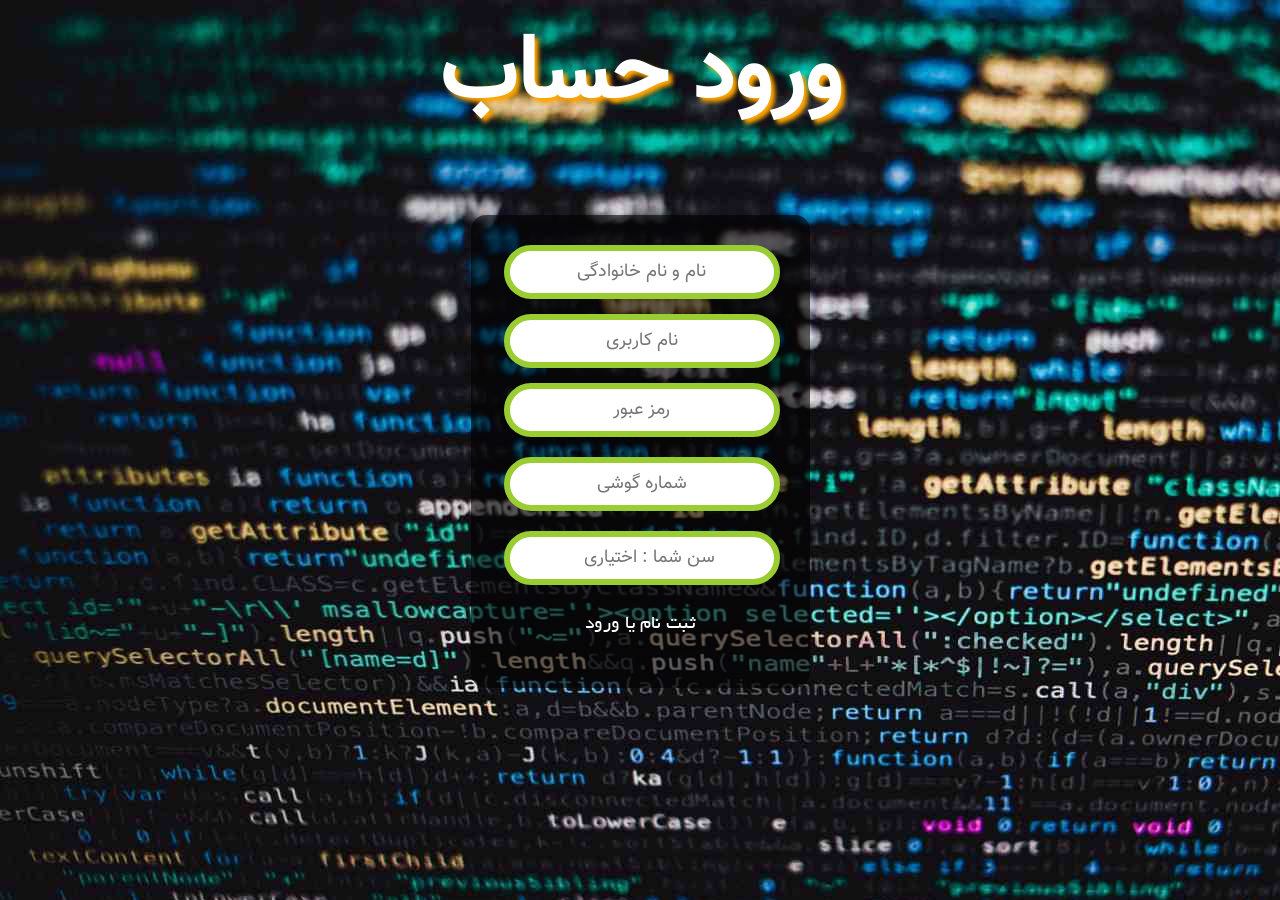
<file: sign.html>
<!DOCTYPE html>
<html lang="fa" dir="rtl">
<head>
    <meta charset="UTF-8">
    <meta name="viewport" content="width=device-width, initial-scale=1.0">
    <meta http-equiv="CONTENT-TYPE" content="text/html; charset=UTF-8">
    <link rel="stylesheet" href="style.css">
    <link rel="manifest" href="manifest.json">
    <link rel="icon" href="radinsdg.png" type="image/png">
    <link rel="apple-touch-icon" href="radinsdg.png">
    <title>ورود حساب</title>
</head>
<body>
    <header>ورود حساب</header>
    <br><br>

    <div style="display:flex; justify-content:center;">
        <div style="background:rgba(0,0,0,0.6); padding:30px; border-radius:15px;">

            <input class="user-info" type="text" id="su_name" placeholder="نام و نام خانوادگی"
            style="display:block;text-align: center; margin-bottom:15px; width:260px; height:40px; font-size:18px;" align="center">

            <input class="user-info" type="text" id="su_user" placeholder="نام کاربری"
            style="display:block;text-align: center; margin-bottom:15px; width:260px; height:40px; font-size:18px;" align="center">

            <input class="user-info" type="password" id="su_pass" placeholder="رمز عبور"
            style="display:block;text-align: center; margin-bottom:20px; width:260px; height:40px; font-size:18px;" align="center">

            <input class="user-info" type="tel" id="su_num" placeholder="شماره گوشی"
            style="display:block;text-align: center; margin-bottom:20px; width:260px; height:40px; font-size:18px;" align="center">

            <input class="user-info" type="number" id="su_age" placeholder="سن شما : اختیاری"
            style="display:block;text-align: center; margin-bottom:20px; width:260px; height:40px; font-size:18px;" align="center">

            <div class="item" onclick="signupUser()" style="cursor:pointer;" align="center">ثبت نام یا ورود</div>

            <h3 id="signupMsg" style="color:orange; margin-top:15px; font-size: 0.8em;" align="center"></h3>

        </div>
    </div>
    
    <script src="sign.js"></script>
</body>
</html>
</file>
<file: style.css>
/* font */

@font-face{
    font-family: yekan;
    src: url("Yekan.ttf");
}

@font-face{
    font-family: vazir;
    src: url('Vazir.ttf');
}

/* styles */

body{
    background: url('Code.jpg');
    color: white;
    font-size: 20px;
    font-family: yekan, serif;
    border: none;
    outline: none;
    direction: rtl;
}

body::selection{
    background-color: green;
    color: white;
    box-shadow: 3px 3px 3px yellowgreen;
}

header{
    font-size: 4em;
    font-family: vazir;
    text-align: center;
    font-weight: bold;
    text-shadow: 4px 4px 4px orange;
}


.hlink a{
    display: block;
    text-decoration: none;
    font-family: yekan;
    padding: 10px;
    font-size: 1.5em;
    text-align: center;
    color: white;
}

.hlink{
    display: flex;
    flex-direction: row;
    justify-content: space-around;
}

.lmaker{
    width: 33%;
    margin: 10px 3px;
    border-radius: 30px;
    background: gray;
    border: 3px solid black;
    transition: background-color 0.5s ease-in-out, border 0.5s ease-in-out;
}

.lmaker:hover{
    background-color: black;
    border: 3px solid gray; 
}

.home{
    width: 33%;
    margin: 10px;
    border-radius: 30px;
    background: skyblue;
    border: 3px solid blue;
    transition: background-color 0.5s ease-in-out, border 0.5s ease-in-out;
}

.home:hover{
    background-color: blue;
    border: 3px solid skyblue; 
}

.sign{
    width: 33%;
    margin: 10px;
    border-radius: 30px;
    background: orange;
    border: 3px solid red;
    transition: background-color 0.5s ease-in-out, border 0.5s ease-in-out;
    
}

.sign:hover{
    background-color: red;
    border: 3px solid orange; 
}


.calink{
    display: flex;
    flex-direction: row;
    justify-content: space-around;
}

.calink a{
    display: block;
    text-decoration: none;
    font-family: yekan;
    padding: 10px;
    font-size: 1.5em;
    text-align: center;
    color: white;
}

.course{
    width: 33%;
    margin: 10px;
    border-radius: 30px;
    background: yellowgreen;
    border: 3px solid green;
    transition: background-color 0.5s ease-in-out, border 0.5s ease-in-out;
}

.course:hover{
    background-color: green;
    border: 3px solid yellowgreen; 
}


.ai{
    width: 33%;
    margin: 10px;
    border-radius: 30px;
    background: purple;
    border: 3px solid deeppink;
    transition: background-color 0.5s ease-in-out, border 0.5s ease-in-out;
}

.ai:hover{
    background-color: deeppink;
    border: 3px solid purple; 
}


.about{
     display: block;
 }

strong{
    font-size: 2em;
    text-align: center;
}

p{
    font-size: 1.3em;
    background: black;
    padding: 15px;
    border-radius: 16px;
}

span{
    color: gold;
    font-weight: bold;
    font-family: vazir;
}

.ilink{
    border-radius: 50px 50px 0px 50px;
    margin: 10px;
}

.cmenu {
    position: fixed;
    top: 20px;
    right: 20px;
    color: white;
    background-color: #333;
    padding: 12px 24px;
    font-size: 1.1em;
    font-family: yekan;
    border: 2px solid white;
    border-radius: 10px;
    cursor: pointer;
    box-shadow: 0 4px 8px rgba(0, 0, 0, 0.5);
    transition: all 0.3s ease;
    z-index: 1000;
}

.cmenu:hover {
    background-color: white;
    color: #333;
    transform: scale(1.05);
    box-shadow: 0 6px 12px rgba(0, 0, 0, 0.7);
}

.cmenu:active {
    transform: scale(0.95);
}

.ct {
    position: fixed;
    bottom: 20px;
    left: 20px;
    color: white;
    background-color: red;
    padding: 12px 24px;
    font-size: 1.1em;
    font-family: yekan;
    border: 2px solid yellow;
    cursor: pointer;
    box-shadow: 0 4px 8px rgba(0, 0, 0, 0.5);
    transition: all 0.3s ease;
    z-index: 1000;
    border-radius: 250px;
    text-decoration: none;
}

.com{
        position: fixed;
    top: 20px;
    left: 20px;
    color: white;
    background-color: darkblue;
    padding: 12px 24px;
    font-size: 1.1em;
    font-family: yekan;
    border: 2px solid white;
    cursor: pointer;
    box-shadow: 0 4px 8px rgba(0, 0, 0, 0.5);
    transition: all 0.3s ease;
    z-index: 1000;
    border-radius: 10px;
    text-decoration: none;
}

.com:hover{
    background-color: white;
    color: darkblue;
    transform: scale(1.05);
    box-shadow: 0 6px 12px rgba(0, 0, 0, 0.7);
}

.ct:hover {
    background-color: yellow;
    color: #333;
    transform: scale(1.05);
    box-shadow: 0 6px 12px rgba(0, 0, 0, 0.7);
}

.ct:active {
    transform: scale(0.95);
}

.m1a{
    position: fixed;
    top: 100px;
    right: 20px;
    text-decoration: none;
    color: white;
    font-size: 1.1em;
    background-color: seagreen;
    padding: 15px;
    border-radius: 30px; 
    border: 3px solid white;
}


.m2a{
    position: fixed;
    top: 170px;
    right: 20px;
    text-decoration: none;
    color: white;
    font-size: 1.1em;
    background-color: seagreen;
    padding: 15px;
    border-radius: 30px; 
    border: 3px solid white;
}

.m3a{
    position: fixed;
    top: 240px;
    right: 20px;
    text-decoration: none;
    color: white;
    font-size: 1.1em;
    background-color: seagreen;
    padding: 15px;
    border-radius: 30px; 
    border: 3px solid white;
}

.user-info{
    font-family: vazir; 
    text-align: center;
    font-size: 1.4em;
    width: 50%;
    border: 6px solid yellowgreen;
    outline: none;
    border-radius: 30px;
    margin-left: 3px;
    transition: border-style 0.5s ease-in-out, border-color 0.5s ease-in-out;
}

.user-info:focus{
    border-style: inset;
    border-color: red;
}

.aparat-channel{
    text-decoration: none;
    display: block;
    text-align: center;
    color: orange;
    text-shadow: 3px 3px 3px white;
    font-size: 2em;
    font-family: yekan;
}

.download{
    font-size: 1.4em;
    background: orange;
    border: 3px solid red;
    border-radius: 30px;
    color: white;
    text-decoration: none;
    margin: 50px;
    padding: 20px;
    transition: background 0.4s ease-in-out, border 0.4s ease-in-out;
}

.download:hover{
    background: red;
    border: 3px solid orange;
}


.h_iframe-aparat_embed_frame{position:relative;}

.h_iframe-aparat_embed_frame .ratio {display:block;width:100%;height:auto;}

.h_iframe-aparat_embed_frame iframe {position:absolute;top:0;left:0;width:100%; height:100%; border-radius: 50px; margin: 20px 0px;}

/* ===== ریسپانسیو ===== */

/* صفحه‌های بزرگ (بیشتر از 1200px) */
@media (min-width: 1201px) {
    body {
        font-size: 22px;
    }
    
    .hlink a, .calink a {
        font-size: 1.5em;
        max-width: 350px;
    }
}

/* صفحه‌های معمولی (768 تا 1200px) */
@media (max-width: 1200px) and (min-width: 769px) {
    body {
        font-size: 20px;
    }
    
    .hlink a, .calink a {
        font-size: 1.3em;
        max-width: 300px;
    }
}

/* تبلت (480 تا 768px) */
@media (max-width: 768px) and (min-width: 481px) {
    body {
        font-size: 17px;
    }
    
    .hlink a, .calink a {
        font-size: 1.2em;
        max-width: 250px;
        padding: 8px;
    }
    
    .hlink, .calink {
        flex-wrap: wrap;
        gap: 5px;
        justify-content: center;
    }
    
    .home, .sign, .lmaker, .course, .ai {
        width: 45%;
        margin: 5px;
    }
}

/* موبایل کوچک (کمتر از 480px) */
@media (max-width: 480px) {
    body {
        font-size: 14px;
    }
    
    header {
        font-size: 2.5em;
    }
    
    .hlink a, .calink a {
        font-size: 0.85em;
        max-width: 200px;
        padding: 6px;
    }
    
    .hlink, .calink {
        flex-direction: column;
        align-items: center;
        gap: 5px;
    }
    
    .home, .sign, .lmaker, .course, .ai {
        width: 90%;
        margin: 5px auto;
    }
    
    p {
        font-size: 1em;
        padding: 10px;
    }
    
    strong {
        font-size: 1.5em;
    }
    
    .cmenu, .com {
        padding: 8px 12px;
        font-size: 0.8em;
        top: 10px;
    }
    
    .com {
        top: 10px;
        left: 10px;
    }
    
    .cmenu {
        top: 10px;
        right: 10px;
    }
    
    .ct {
        padding: 8px 16px;
        font-size: 0.8em;
        bottom: 10px;
        left: 10px;
    }
    
    .m1a, .m2a, .m3a {
        font-size: 0.8em;
        padding: 10px;
        right: 10px;
    }
    
    .m1a { top: 70px; }
    .m2a { top: 130px; }
    .m3a { top: 190px; }
    
    .aparat-channel {
        font-size: 1.3em;
    }
    
    #popularity-rate-langs-img, #langs-table {
        width: 95% !important;
    }
}
</file>
<file: ai.css>
@font-face {
    font-family: yekan;
    src: url('Yekan.ttf');
}

* {
    margin: 0;
    padding: 0;
    box-sizing: border-box;
    font-family: yekan;
}

body {
    background-color: #0f0c29;
    color: #fff;
    height: 100vh;
    overflow: hidden;
    display: flex;
    justify-content: center;
    align-items: center;
    position: relative;
}

.background-animation {
    position: absolute;
    top: 0;
    left: 0;
    width: 100%;
    height: 100%;
    background: linear-gradient(-45deg, #0f0c29, #302b63, #24243e, #1a0b2e);
    background-size: 400% 400%;
    animation: gradientBG 15s ease infinite;
    z-index: -1;
}

@keyframes gradientBG {
    0% { background-position: 0% 50%; }
    50% { background-position: 100% 50%; }
    100% { background-position: 0% 50%; }
}

.container {
    width: 100%;
    height: 100vh;
    background: rgba(255, 255, 255, 0.05);
    backdrop-filter: blur(10px);
    border: 1px solid rgba(255, 255, 255, 0.1);
    display: flex;
    flex-direction: column;
    box-shadow: 0 0 30px rgba(0, 0, 0, 0.5);
}

header {
    text-align: center;
    padding: 20px;
    border-bottom: 1px solid rgba(255, 255, 255, 0.1);
    flex-shrink: 0;
}

header h1 {
    font-size: 2.5rem;
    background: linear-gradient(90deg, #00d2ff, #3a7bd5);
    -webkit-background-clip: text;
    -webkit-text-fill-color: transparent;
    margin-bottom: 5px;
}

header p {
    color: #aaa;
    font-size: 1.1em;
    letter-spacing: 2px;
}

/* ===== دکمه‌های سریع (زیر هدر، بدون position:fixed) ===== */
.quick-buttons {
    display: flex;
    flex-wrap: wrap;
    justify-content: center;
    gap: 8px;
    padding: 12px 16px;
    flex-shrink: 0;
    border-bottom: 1px solid rgba(255, 255, 255, 0.08);
    background: rgba(0, 0, 0, 0.15);
}

.quick-btn {
    padding: 10px 22px;
    border-radius: 30px;
    border: 1px solid rgba(255, 255, 255, 0.08);
    background: rgba(255, 255, 255, 0.05);
    color: rgba(255, 255, 255, 0.9);
    font-size: 0.85rem;
    cursor: pointer;
    transition: all 0.3s cubic-bezier(0.175, 0.885, 0.32, 1.275);
    font-family: yekan;
    white-space: nowrap;
    user-select: none;
    box-shadow: 0 2px 10px rgba(0, 0, 0, 0.1);
    display: inline-flex;
    align-items: center;
    gap: 6px;
    font-weight: 500;
}

.quick-btn:hover {
    background: linear-gradient(135deg, rgba(0, 210, 255, 0.15), rgba(58, 123, 213, 0.15));
    transform: translateY(-2px);
    box-shadow: 0 8px 25px rgba(0, 210, 255, 0.12);
    border-color: rgba(0, 210, 255, 0.2);
}

.quick-btn:active {
    transform: scale(0.95);
}

.quick-btn:disabled {
    opacity: 0.3;
    cursor: not-allowed;
    transform: none !important;
}

/* رنگ‌های مختلف هر دکمه */
.quick-btn:nth-child(1) { border-color: rgba(0, 210, 255, 0.15); }
.quick-btn:nth-child(1):hover { background: rgba(0, 210, 255, 0.15); }

.quick-btn:nth-child(2) { border-color: rgba(139, 92, 246, 0.15); }
.quick-btn:nth-child(2):hover { background: rgba(139, 92, 246, 0.15); }

.quick-btn:nth-child(3) { border-color: rgba(255, 165, 0, 0.15); }
.quick-btn:nth-child(3):hover { background: rgba(255, 165, 0, 0.15); }

.quick-btn:nth-child(4) { border-color: rgba(0, 230, 118, 0.15); }
.quick-btn:nth-child(4):hover { background: rgba(0, 230, 118, 0.15); }

.quick-btn:nth-child(5) { border-color: rgba(255, 107, 107, 0.15); }
.quick-btn:nth-child(5):hover { background: rgba(255, 107, 107, 0.15); }

.quick-btn:nth-child(6) { border-color: rgba(255, 152, 0, 0.15); }
.quick-btn:nth-child(6):hover { background: rgba(255, 152, 0, 0.15); }

.quick-btn:nth-child(7) { border-color: rgba(0, 200, 200, 0.15); }
.quick-btn:nth-child(7):hover { background: rgba(0, 200, 200, 0.15); }

/* ===== چت‌باکس (بدون padding-bottom اضافی) ===== */
.chat-box {
    flex: 1;
    padding: 20px;
    overflow-y: auto;
    display: flex;
    flex-direction: column;
    gap: 15px;
    min-height: 0;
}

.chat-box::-webkit-scrollbar {
    width: 8px;
}
.chat-box::-webkit-scrollbar-thumb {
    background: rgba(255, 255, 255, 0.2);
    border-radius: 4px;
}

.message {
    max-width: 80%;
    padding: 15px 20px;
    border-radius: 15px;
    font-size: 1.1em;
    line-height: 1.5;
    position: relative;
    animation: popIn 0.5s cubic-bezier(0.175, 0.885, 0.32, 1.275) forwards;
    opacity: 0;
    transform: scale(0.8);
    word-wrap: break-word;
    overflow-wrap: break-word;
}

@keyframes popIn {
    to {
        opacity: 1;
        transform: scale(1);
    }
}

.user-message {
    align-self: flex-start;
    background: linear-gradient(135deg, #667eea 0%, #764ba2 100%);
    border-bottom-right-radius: 2px;
    box-shadow: 0 5px 15px rgba(118, 75, 162, 0.4);
}

.ai-message {
    align-self: flex-end;
    text-align: right;
    background: rgba(255, 255, 255, 0.1);
    border-bottom-left-radius: 2px;
    border: 1px solid rgba(255, 255, 255, 0.1);
}

.ai-message span {
    display: block;
}

.typing-effect::after {
    content: '|';
    animation: blink 1s infinite;
}

@keyframes blink {
    0%, 100% { opacity: 1; }
    50% { opacity: 0; }
}

/* ===== ریسپانسیو برای موبایل ===== */
@media (max-width: 600px) {
    header h1 {
        font-size: 2rem;
    }
    
    .message {
        max-width: 90%;
        font-size: 1em;
        padding: 12px 15px;
    }
    
    .quick-buttons {
        padding: 10px 12px;
        gap: 6px;
    }
    
    .quick-btn {
        padding: 8px 16px;
        font-size: 0.75rem;
        border-radius: 25px;
    }
}

@media (max-width: 400px) {
    .quick-btn {
        padding: 6px 12px;
        font-size: 0.65rem;
        border-radius: 20px;
    }
    
    .quick-buttons {
        gap: 5px;
        padding: 8px 10px;
    }
}
</file>
